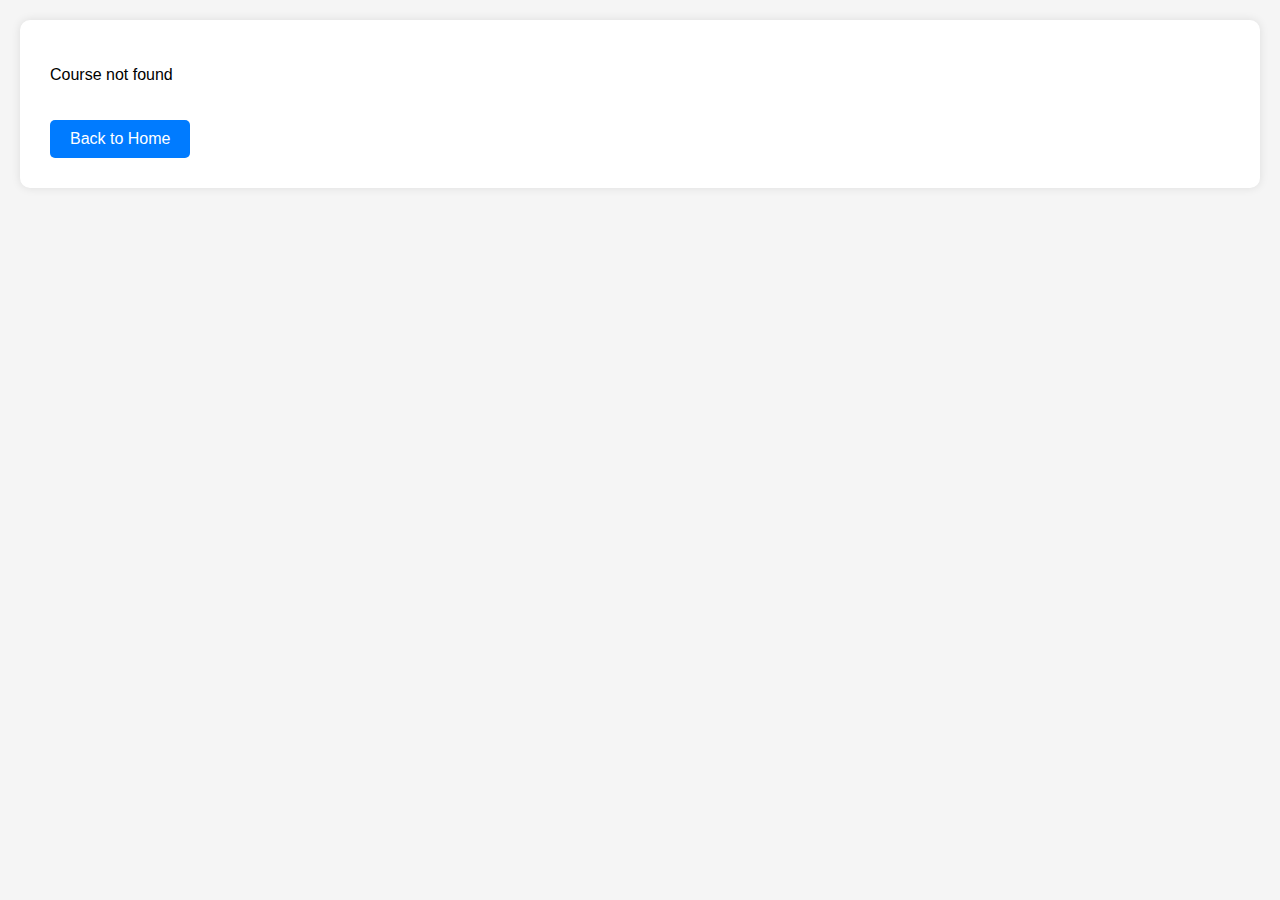
<file: course.html>
<!DOCTYPE html>
<html lang="en">

<head>
    <meta charset="UTF-8">
    <meta name="viewport" content="width=device-width, initial-scale=1.0">
    <title>Course Description</title>
    <link rel="stylesheet" href="https://cdnjs.cloudflare.com/ajax/libs/font-awesome/6.0.0/css/all.min.css">
    <link rel="icon" type="image/x-icon" href="./assets/images/fevicon icon.png">
    <style>
        body {
            font-family: Arial, sans-serif;
            margin: 0;
            padding: 20px;
            background-color: #f5f5f5;
        }

        .container {
            max-width: 1200px;
            margin: 0 auto;
            background-color: white;
            padding: 30px;
            border-radius: 10px;
            box-shadow: 0 0 10px rgba(0, 0, 0, 0.1);
        }

        .course-header {
            display: flex;
            align-items: center;
            margin-bottom: 30px;
        }

        .course-image {
            width: 300px;
            height: 200px;
            object-fit: cover;
            border-radius: 10px;
            margin-right: 30px;
        }

        .course-info h1 {
            margin: 0 0 10px 0;
            color: #333;
        }

        .category-badge {
            display: inline-block;
            padding: 5px 15px;
            background-color: #007bff;
            color: white;
            border-radius: 20px;
            font-size: 14px;
            margin-bottom: 15px;
        }

        .course-details {
            display: grid;
            grid-template-columns: repeat(3, 1fr);
            gap: 20px;
            margin-bottom: 30px;
        }

        .detail-item {
            padding: 15px;
            background-color: #f8f9fa;
            border-radius: 8px;
        }

        .detail-item span {
            color: #666;
            font-size: 14px;
        }

        .detail-item h3 {
            margin: 5px 0 0 0;
            color: #333;
        }

        .description {
            line-height: 1.6;
            color: #555;
        }

        .back-button {
            display: inline-block;
            padding: 10px 20px;
            background-color: #007bff;
            color: white;
            text-decoration: none;
            border-radius: 5px;
            margin-top: 20px;
        }

        .back-button:hover {
            background-color: #0056b3;
        }

        .highlights {
            margin: 30px 0;
            padding: 20px;
            background-color: #f8f9fa;
            border-radius: 10px;
        }

        .highlights h3 {
            color: #007bff;
            margin-bottom: 15px;
        }

        .highlights ul {
            list-style-type: none;
            padding: 0;
        }

        .highlights li {
            margin-bottom: 10px;
            padding-left: 25px;
            position: relative;
        }

        .highlights li:before {
            content: "✓";
            color: #28a745;
            position: absolute;
            left: 0;
        }

        .instructor-section {
            margin: 30px 0;
            padding: 20px;
            background-color: #f8f9fa;
            border-radius: 10px;
        }

        .modules-section {
            margin: 30px 0;
        }

        .module-item {
            margin-bottom: 15px;
            padding: 15px;
            border-left: 3px solid #007bff;
            background-color: #f8f9fa;
        }

        .cta-button {
            display: inline-block;
            padding: 15px 30px;
            background-color: #28a745;
            color: white;
            text-decoration: none;
            border-radius: 5px;
            margin-top: 20px;
            font-weight: bold;
            text-align: center;
        }

        .cta-button:hover {
            background-color: #218838;
        }
         /* General container for the form */
        #enrollment-form {
            max-width: 600px;
            margin: 50px auto;
            padding: 30px;
            background-color: #f9f9f9;
            border-radius: 8px;
            box-shadow: 0 4px 12px rgba(0, 0, 0, 0.1);
        }

        h2 {
            text-align: center;
            font-size: 28px;
            margin-bottom: 20px;
            color: #333;
        }

        /* Label styling */
        label {
            font-size: 16px;
            font-weight: 600;
            color: #333;
            display: block;
            margin-bottom: 8px;
        }

        /* Input field styling */
        input[type="text"],
        input[type="email"] {
            width: 100%;
            padding: 12px;
            font-size: 16px;
            border: 2px solid #ddd;
            border-radius: 6px;
            margin-bottom: 20px;
            box-sizing: border-box;
            transition: border-color 0.3s;
        }

        input[type="text"]:focus,
        input[type="email"]:focus {
            border-color: #007BFF;
            outline: none;
        }

        /* Submit button styling */
        input[type="submit"] {
            background-color: #007BFF;
            color: white;
            padding: 15px 30px;
            font-size: 18px;
            font-weight: bold;
            border: none;
            border-radius: 6px;
            cursor: pointer;
            transition: background-color 0.3s, transform 0.2s;
            width: 100%;
        }

        input[type="submit"]:hover {
            background-color: #0056b3;
            transform: scale(1.05);
        }

        /* Responsive styling */
        @media (max-width: 600px) {
            #enrollment-form {
                padding: 20px;
            }

            input[type="submit"] {
                font-size: 16px;
                padding: 12px;
            }
        }
        
    </style>
</head>

<body>
    <div class="container">
        <div id="course-content">
            <!-- Content will be dynamically inserted here -->
        </div>
        <a href="index.html" class="back-button">Back to Home</a>
         <!-- Form Section, hidden by default -->
        <div id="enrollment-form" style="display: none;">
            <h2>Enrollment Form</h2>
            <form action="https://forms.office.com/r/Vp05hh6VRh" method="get">
                <!-- Your form fields here -->
                <label for="name">Full Name</label>
                <input type="text" id="name" name="name" required><br>

                <label for="email">Email</label>
                <input type="email" id="email" name="email" required><br>

                <input type="submit" value="Enroll Now">
            </form>
        </div>
    </div>

    <script>
        // Course data with enhanced descriptions
        const courses = {
            1: {
                title: "Introduction to Graphic Design",
                category: "Graphic Design",
                image: "assets/images/event-01.jpg",
                date: "04 Jan 2025",
                duration: "2 Hours",
                price: "₹299",
                description: "This course introduces you to the principles of graphic design, focusing on how to create visually appealing designs for digital platforms. You'll learn how to use design software like Adobe Photoshop and Illustrator to create professional graphics.",
                instructor: {
                    name: "John Smith",
                    bio: "With over 15 years of experience in UI/UX design at top tech companies including Google and Apple, John brings real-world expertise and insider knowledge to the classroom. His designs have impacted millions of users worldwide.",
                    expertise: ["User Interface Design", "Design Systems", "User Psychology"]
                },
                highlights: [
                    "Learn design principles: color theory, typography, and composition.",
                    "Get hands-on experience with Adobe Photoshop and Illustrator.",
                    "Design logos, posters, and digital content.",
                    "Understand how to work with design clients and meet project briefs.",
                    "Create a portfolio of your work by the end of the course."
                ],
                modules: [
                    {
                        title: "Module 1: Design Fundamentals",
                        content: "Basic principles of design, color theory, and typography."
                    },
                    {
                        title: "Module 2: Introduction to Adobe Photoshop",
                        content: "Tools, layers, and basic photo manipulation."
                    },
                    {
                        title: "Module 3: Introduction to Adobe Illustrator",
                        content: "Vector design, logo creation, and working with shapes."
                    },
                    {
                        title: "Module 4: Building a Portfolio",
                        content: "Creating a strong design portfolio to showcase your work."
                    }
                ],
                maxStudents: "100",
                prerequisites: "None, beginners welcome",
                toolsRequired: "Laptop, Adobe Photoshop and Illustrator"
            },
            2: {
                title: "Python for Beginners",
                category: "Programming",
                image: "assets/images/event-02.jpg",
                date: "08 Feb 2025",
                duration: "3 Hours",
                price: "₹299",
                description: "This beginner-friendly course will take you through Python programming, starting with the basics and progressing to data structures and algorithms. By the end of the course, you'll be comfortable coding in Python and able to create simple applications.",
                instructor: {
                    name: "Sarah Johnson",
                    bio: "A Python developer with extensive experience in machine learning and web development. Robert has worked at Google and is passionate about teaching coding to beginners.",
                    expertise: ["Python Programming", "Machine Learning", "Web Development"]
                },
                highlights: [
                    "Learn Python syntax and basic programming concepts.",
                    "Work with loops, functions, and conditional statements.",
                    "Understand data structures such as lists, dictionaries, and tuples.",
                    "Build simple projects and applications using Python.",
                    "Understand how to work with files and databases in Python."
                ],
                modules: [
                    {
                        title: "Module 1: Introduction to Python",
                        content: "Python syntax, variables, and data types."
                    },
                    {
                        title: "Module 2: Control Flow and Functions",
                        content: "Loops, conditionals, and writing reusable functions."
                    },
                    {
                        title: "Module 3: Data Structures in Python",
                        content: "Lists, dictionaries, and tuples."
                    },
                    {
                        title: "Module 4: Working with Files and Databases",
                        content: "Reading and writing files, introduction to SQLite."
                    },
                    {
                        title: "Module 5: Building a Simple Python Project",
                        content: "Applying Python concepts to build a working project."
                    }
                ],
                maxStudents: "150",
                prerequisites: "None, beginners welcome",
                toolsRequired: "Laptop, Python installed"
            },
            3: {
                title: "Data Science Essentials",
                category: "Data Science",
                image: "assets/images/event-03.jpg",
                date: "22 Mar 2025",
                duration: "5 Hours",
                price: "₹299",
                description: "Dive into the world of data science and analytics with this foundational course. Gain practical skills in data handling, visualization, and basic machine learning that will help you make data-driven decisions and understand the fundamentals of working with data.",
                instructor: {
                    name: "Michael Chen",
                    bio: "A data scientist with extensive experience at Google and IBM, Alex specializes in building predictive models and working with large datasets. He has spoken at numerous tech conferences and has a passion for teaching data science.",
                    expertise: ["Data Wrangling", "Data Visualization", "Machine Learning"]
                },
                highlights: [
                    "Learn data handling and preparation techniques.",
                    "Master data visualization with tools like Matplotlib and Seaborn.",
                    "Understand the basics of machine learning algorithms.",
                    "Work with real-world datasets to build hands-on experience.",
                    "Learn to use Python for data science."
                ],
                modules: [
                    {
                        title: "Module 1: Data Wrangling",
                        content: "Cleaning, transforming, and organizing data for analysis."
                    },
                    {
                        title: "Module 2: Data Visualization",
                        content: "Creating charts and visualizations using Matplotlib and Seaborn."
                    },
                    {
                        title: "Module 4: Real-World Data Analysis Project",
                        content: "Applying skills to a project using real datasets."
                    },

                ],
                maxStudents: "300",
                prerequisites: "Basic Python knowledge",
                toolsRequired: "Laptop, Python, Jupyter Notebook"
            },
            4: {
                "title": "Full-Stack Web Development Bootcamp",
                "category": "Web Design & Development",
                "image": "assets/images/event-01.jpg",
                "date": "15 Mar 2025",
                "duration": "6 Hours",
                "price": "₹500",
                "description": "This bootcamp covers both front-end and back-end web development. Learn HTML, CSS, JavaScript, Node.js, React, and more to build robust web applications from scratch.",
                "instructor": {
                    "name": "James Lee",
                    "bio": "James is a senior full-stack developer with over 10 years of experience in web development. He has worked with several Fortune 500 companies and is passionate about teaching the latest web technologies.",
                    "expertise": ["Full-Stack Development", "JavaScript", "React", "Node.js"]
                },
                "highlights": [
                    "Master both front-end and back-end development skills.",
                    "Learn to build dynamic and responsive web applications.",
                    "Understand how to use frameworks like React and Node.js.",
                    "Get hands-on experience with databases and APIs.",
                    "Build your own full-stack web app by the end of the course."
                ],
                "modules": [
                    {
                        "title": "Module 1: HTML & CSS Basics",
                        "content": "Learn the fundamentals of HTML and CSS to structure and style web pages."
                    },
                    {
                        "title": "Module 2: JavaScript for Dynamic Web Apps",
                        "content": "Master JavaScript to create interactive web pages and enhance user experiences."
                    },
                    {
                        "title": "Module 3: React for Front-End Development",
                        "content": "Learn how to build modern, dynamic user interfaces with React."
                    },
                    {
                        "title": "Module 4: Node.js & Express for Back-End Development",
                        "content": "Create a back-end server using Node.js and Express to handle requests and responses."
                    }
                ],
                "maxStudents": "200",
                "prerequisites": "Basic HTML and CSS knowledge",
                "toolsRequired": "Laptop, Code Editor (VS Code), Internet Access"
            },
            5: {
                "title": "Data Science with Python",
                "category": "Data Science & Machine Learning",
                "image": "assets/images/event-02.jpg",
                "date": "20 Apr 2025",
                "duration": "5 Hours",
                "price": "₹500",
                "description": "In this course, you'll learn how to analyze data using Python, including working with libraries like Pandas, NumPy, and Matplotlib, and build predictive models using Scikit-learn.",
                "instructor": {
                    "name": "Sarah Miller",
                    "bio": "Sarah is a data scientist with over 8 years of experience in machine learning and data analysis. She has helped organizations harness the power of data to make better business decisions.",
                    "expertise": ["Data Analysis", "Machine Learning", "Python"]
                },
                "highlights": [
                    "Learn to analyze and manipulate data with Python.",
                    "Build machine learning models using Scikit-learn.",
                    "Visualize data using Matplotlib and Seaborn.",
                    "Understand data preprocessing and feature engineering.",
                    "Create predictive models for real-world applications."
                ],
                "modules": [
                    {
                        "title": "Module 1: Introduction to Data Science with Python",
                        "content": "Learn about data science and the tools used for data analysis in Python."
                    },
                    {
                        "title": "Module 2: Data Analysis with Pandas and NumPy",
                        "content": "Master the fundamental libraries for data manipulation and analysis."
                    },
                    {
                        "title": "Module 3: Data Visualization with Matplotlib",
                        "content": "Learn how to create meaningful visualizations to present your data."
                    },
                    {
                        "title": "Module 4: Machine Learning with Scikit-learn",
                        "content": "Understand the basics of machine learning and create models using Python."
                    }
                ],
                "maxStudents": "150",
                "prerequisites": "Basic programming knowledge (preferably in Python)",
                "toolsRequired": "Laptop, Python installed, Jupyter Notebook"
            },
            6: {
                "title": "Introduction to Mobile App Development",
                "category": "App Development",
                "image": "assets/images/course-03.png",
                "date": "5 May 2025",
                "duration": "4 Hours",
                "price": "₹500",
                "description": "Learn to create mobile applications for Android and iOS. This course covers the basics of mobile app development using Java/Kotlin for Android and Swift for iOS.",
                "instructor": {
                    "name": "Michael Davis",
                    "bio": "Michael is a mobile app developer with 7 years of experience in building mobile applications for both iOS and Android. He has developed apps for major companies and is passionate about teaching others how to build their own apps.",
                    "expertise": ["Mobile App Development", "Android (Java/Kotlin)", "iOS (Swift)"]
                },
                "highlights": [
                    "Understand the basics of mobile app development for Android and iOS.",
                    "Learn how to use Android Studio and Xcode to develop apps.",
                    "Create simple mobile applications from scratch.",
                    "Learn about app deployment to the Google Play Store and Apple App Store.",
                    "Gain practical experience by building your first mobile app."
                ],
                "modules": [
                    {
                        "title": "Module 1: Introduction to Android Development",
                        "content": "Learn the fundamentals of Android development and set up Android Studio."
                    },
                    {
                        "title": "Module 2: Introduction to iOS Development",
                        "content": "Learn the basics of iOS app development and set up Xcode."
                    },
                    {
                        "title": "Module 3: Building Your First Android App",
                        "content": "Create a simple mobile application for Android using Java or Kotlin."
                    },
                    {
                        "title": "Module 4: Building Your First iOS App",
                        "content": "Create a simple mobile application for iOS using Swift."
                    }
                ],
                "maxStudents": "100",
                "prerequisites": "Basic programming knowledge",
                "toolsRequired": "Laptop, Android Studio, Xcode"
            },
            7: {
                "title": "Cybersecurity Fundamentals",
                "category": "Cybersecurity",
                "image": "assets/images/course-05.png",
                "date": "10 Jun 2025",
                "duration": "3 Hours",
                "price": "₹500",
                "description": "This course introduces the fundamental concepts of cybersecurity, including network security, cryptography, and ethical hacking, preparing you for a career in cybersecurity.",
                "instructor": {
                    "name": "David Roberts",
                    "bio": "David is an experienced cybersecurity professional who has worked with top tech companies to secure their digital infrastructure. He specializes in ethical hacking, penetration testing, and network security.",
                    "expertise": ["Ethical Hacking", "Penetration Testing", "Network Security"]
                },
                "highlights": [
                    "Learn the core principles of cybersecurity.",
                    "Understand ethical hacking and penetration testing.",
                    "Get familiar with tools like Kali Linux and Wireshark.",
                    "Learn about cryptography and secure communication.",
                    "Develop skills to protect systems from cyber threats."
                ],
                "modules": [
                    {
                        "title": "Module 1: Introduction to Cybersecurity",
                        "content": "Understand the importance of cybersecurity and the various types of cyber threats."
                    },
                    {
                        "title": "Module 2: Network Security",
                        "content": "Learn about network security, firewalls, and intrusion detection systems."
                    },
                    {
                        "title": "Module 3: Ethical Hacking Techniques",
                        "content": "Explore ethical hacking and penetration testing techniques to identify vulnerabilities."
                    },
                    {
                        "title": "Module 4: Cryptography and Secure Communication",
                        "content": "Learn how to use encryption to protect sensitive data and ensure secure communications."
                    }
                ],
                "maxStudents": "200",
                "prerequisites": "Basic understanding of computer networks",
                "toolsRequired": "Laptop, Kali Linux"
            },
            8: {
                "title": "Advanced Cloud Computing with AWS",
                "category": "Cloud Computing",
                "image": "assets/images/event-05.jpg",
                "date": "25 Jul 2025",
                "duration": "5 Hours",
                "price": "₹500",
                "description": "Learn how to use Amazon Web Services (AWS) for cloud computing. This advanced course covers cloud architecture, service management, and deployment strategies on AWS.",
                "instructor": {
                    "name": "Jessica Carter",
                    "bio": "Jessica is an experienced AWS-certified solutions architect with 10+ years of experience in cloud computing. She has helped organizations transition to the cloud and optimize their cloud infrastructure.",
                    "expertise": ["AWS", "Cloud Solutions", "Cloud Architecture"]
                },
                "highlights": [
                    "Master AWS services like EC2, S3, RDS, and Lambda.",
                    "Understand cloud architecture and how to design scalable systems.",
                    "Learn about serverless computing and microservices on AWS.",
                    "Deploy applications to the cloud and manage cloud resources efficiently.",
                    "Gain hands-on experience with cloud-based tools and platforms."
                ],
                "modules": [
                    {
                        "title": "Module 1: Introduction to AWS",
                        "content": "Learn the fundamentals of AWS and set up your first cloud instance."
                    },
                    {
                        "title": "Module 2: Cloud Architecture and Design",
                        "content": "Understand cloud architecture principles and design scalable applications."
                    },
                    {
                        "title": "Module 3: Serverless Computing with AWS",
                        "content": "Learn to build serverless applications using AWS Lambda."
                    },
                    {
                        "title": "Module 4: Managing and Monitoring AWS Resources",
                        "content": "Learn how to manage, monitor, and optimize AWS resources for better performance and cost-efficiency."
                    }
                ],
                "maxStudents": "150",
                "prerequisites": "Basic knowledge of cloud computing and AWS",
                "toolsRequired": "Laptop, AWS Account"
            },

            9: {
                "title": "Digital Marketing Fundamentals",
                "category": "Marketing & Business",
                "image": "assets/images/banner-item-02.jpg",
                "date": "17 Nov 2024",
                "duration": "2 Hours",
                "price": "₹500",
                "description": "This course provides an in-depth introduction to digital marketing. Learn essential strategies for SEO, social media, email marketing, and content creation to help you build a comprehensive digital marketing plan.",
                "instructor": {
                    "name": "Ayan Srivastav",
                    "bio": "Ayan is a digital marketing expert with over 5 years of experience. He has helped multiple brands scale their online presence and drive growth through effective marketing strategies.",
                    "expertise": ["SEO", "Content Marketing", "Social Media Strategy", "Email Marketing"]
                },
                "highlights": [
                    "Understand the core principles of digital marketing.",
                    "Learn how to create a content strategy to engage your audience.",
                    "Master SEO techniques to improve website visibility.",
                    "Gain insights into effective social media and email marketing tactics.",
                    "Build and measure a comprehensive digital marketing strategy."
                ],
                "modules": [
                    {
                        "title": "Module 1: Introduction to Digital Marketing",
                        "content": "Overview of digital marketing and its impact on business growth."
                    },
                    {
                        "title": "Module 2: SEO and Content Marketing",
                        "content": "Learn SEO fundamentals and content creation for online visibility."
                    },
                    {
                        "title": "Module 3: Social Media Marketing",
                        "content": "Strategies for effective social media engagement on platforms like Facebook, Instagram, and LinkedIn."
                    },
                    {
                        "title": "Module 4: Email Marketing and Analytics",
                        "content": "Learn how to build an email list, craft campaigns, and analyze their performance."
                    }
                ],
                "maxStudents": "120",
                "prerequisites": "Basic understanding of marketing concepts is helpful but not required",
                "toolsRequired": "Laptop, Google Analytics account (free), and access to social media platforms"
            }

        };

        // Get course ID from URL parameter
        const urlParams = new URLSearchParams(window.location.search);
        const courseId = urlParams.get('id');

        // Get course content container and form
        const courseContent = document.getElementById('course-content');
        const enrollmentForm = document.getElementById('enrollment-form');

        // Display course information and conditionally open form
        if (courseId && courses[courseId]) {
            const course = courses[courseId];
            courseContent.innerHTML = `
                <div class="course-header">
                    <img src="${course.image}" alt="${course.title}" class="course-image">
                    <div class="course-info">
                        <span class="category-badge">${course.category}</span>
                        <h1>${course.title}</h1>
                        <p><strong>Instructor:</strong> ${course.instructor.name}</p>
                    </div>
                </div>
                <div class="course-details">
                    <div class="detail-item">
                        <span>Date</span>
                        <h3>${course.date}</h3>
                    </div>
                    <div class="detail-item">
                        <span>Duration</span>
                        <h3>${course.duration}</h3>
                    </div>
                    <div class="detail-item">
                        <span>Price</span>
                        <h3>${course.price}</h3>
                    </div>
                </div>
                <div class="description">
                    <h2>Course Overview</h2>
                    <p>${course.description}</p>
                </div>
                <div class="highlights">
                    <h3>What You'll Learn</h3>
                    <ul>
                        ${course.highlights.map(highlight => `<li>${highlight}</li>`).join('')}
                    </ul>
                </div>
                <div class="instructor-section">
                    <h3>Meet Your Instructor</h3>
                    <p>${course.instructor.bio}</p>
                    <h4>Areas of Expertise:</h4>
                    <ul>
                        ${course.instructor.expertise.map(exp => `<li>${exp}</li>`).join('')}
                    </ul>
                </div>
                <div class="modules-section">
                    <h3>Course Modules</h3>
                    ${course.modules.map(module => `
                        <div class="module-item">
                            <h4>${module.title}</h4>
                            <p>${module.content}</p>
                        </div>
                    `).join('')}
                </div>
                <div class="prerequisites">
                    <h3>Prerequisites</h3>
                    <p>${course.prerequisites}</p>
                    <h3>Required Tools</h3>
                    <p>${course.toolsRequired}</p>
                </div>
            `;
            
            // Conditionally open the form if the course ID is 1
            if (courseId === "9") {
                enrollmentForm.style.display = "block";  // Show form for course ID 1
            }
        } else {
            courseContent.innerHTML = '<p>Course not found</p>';
        }
    </script>
</body>

</html>
</file>
